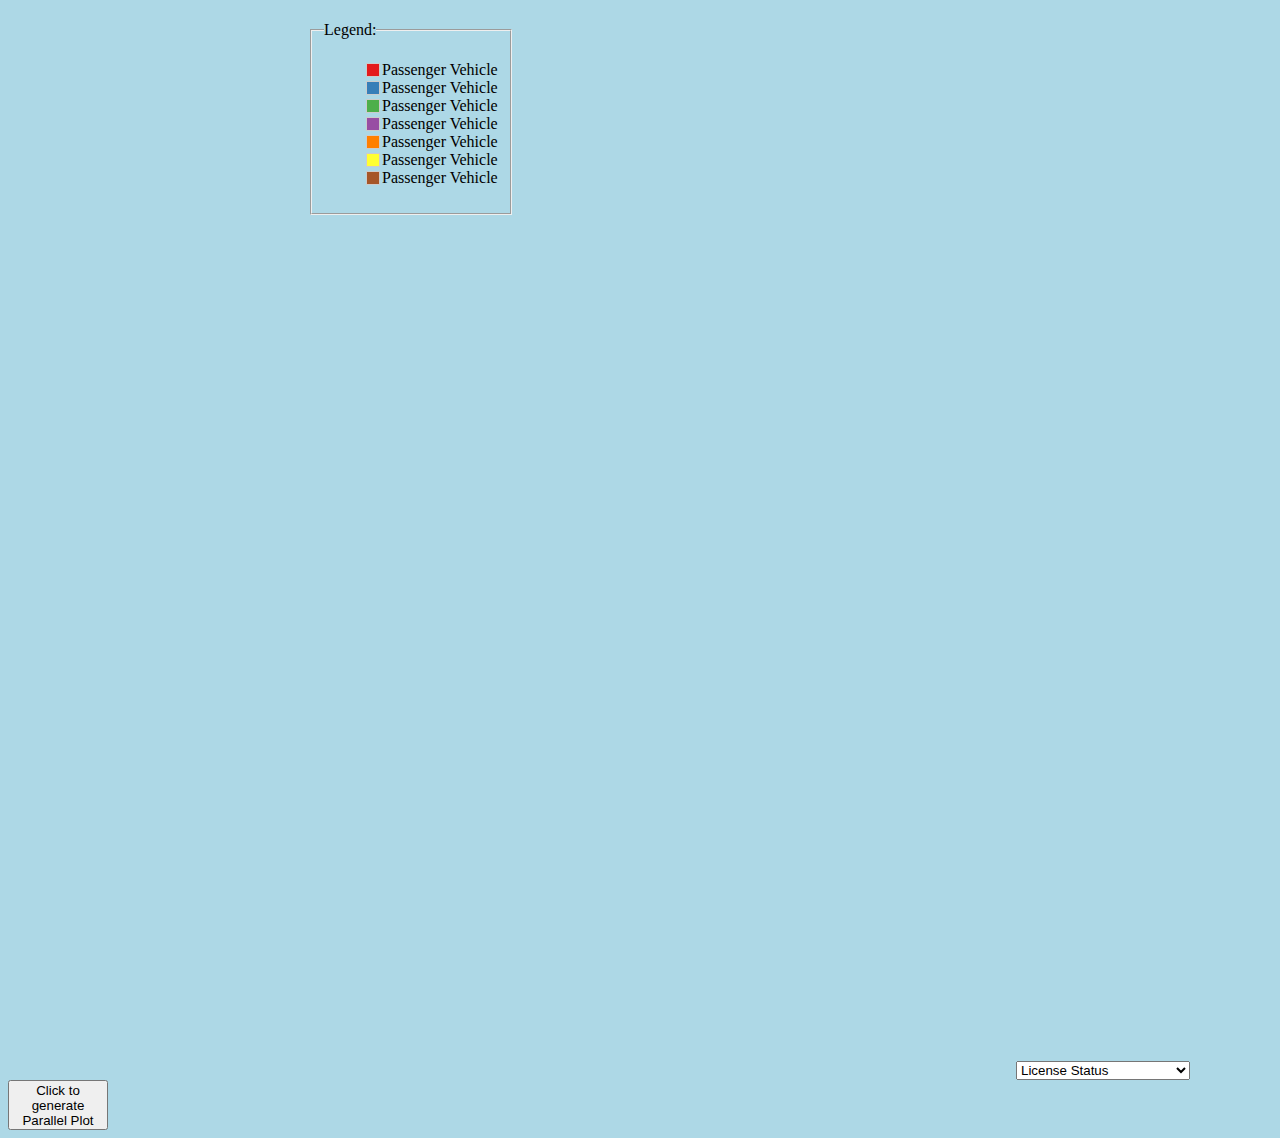
<file: index.html>
<!DOCTYPE html>
<style>

  svg {
    font: 10px sans-serif;
  }
  
  .background path {
    fill: none;
    stroke: #ddd;
    shape-rendering: crispEdges;
  }
  
  .foreground path {
    fill: none;
    stroke:rgb(21, 255, 0);
  }
  
  .brush .extent {
    fill-opacity: .3;
    stroke: #fff;
    shape-rendering: crispEdges;
  }
  
  .axis line,
  .axis path {
    fill: none;
    stroke: #000;
    shape-rendering: crispEdges;
  }
  
  .axis text {
    text-shadow: 0 1px 0 #fff, 1px 0 0 #fff, 0 -1px 0 #fff, -1px 0 0 #fff;
    cursor: move;
  }
  
  </style>
<html lang="en">
    <head>
        
        <link rel="stylesheet" href="./css/styles.css">
        <script src="./js/index.js" async></script>
        <script src="https://d3js.org/d3.v7.min.js"></script>
    </head>
    <body>
     
    
<h1 id="header"> </h1>
    
<svg style="float: left;"  width="300" height="300"><script src="./js/index.js"></script>
</svg>
<script src="./js/require.js"></script>
<fieldset style="float: left;"  >
  <legend style=" padding: 0;">Legend:</legend>
  <ul class="legend" >
      <li ><span class="firstColor"></span> <p1 id="firstColor">Passenger Vehicle</p1></li>
      <li><span class="secondColor"></span> <p1 id="secondColor">Passenger Vehicle</p1></li>
      <li><span class="thirdColor"></span><p1 id="thirdColor">Passenger Vehicle</p1> </li>
      <li><span class="fourthColor"></span><p1 id="fourthColor">Passenger Vehicle</p1></li>
      <li><span class="fifthColor"></span> <p1 id="fifthColor">Passenger Vehicle</p1></li>
      <li><span class="sixthColor"></span><p1 id="sixthColor">Passenger Vehicle</p1> </li>
      <li><span class="lastColor"></span><p1 id="lastColor">Passenger Vehicle</p1> </li>
  </ul>
 </fieldset>
 <svg  id="secondBar" width= "500" height="550" ></svg>



<svg style="display: inline-block;"  id="scatterplot" width= "500" height="500" ></svg>

<svg id= parallel width="500" height="300"></svg>

<script src="./js/scatterIndexJS.js"> </script>
   <style>
    .bar {
        fill: green;
    }
</style>


  <select style="float: bottom; " id="cars" onchange=" change(this.value); " name="cars">
    
    <option value="DRIVER_LICENSE_STATUS">License Status</option>
    <option value="VEHICLE_TYPE">Vehicle Type</option>
    <option value="VEHICLE_DAMAGE">Vehicle Damage</option>
    <option value="TRAVEL_DIRECTION">Travel Direction</option>
    <option value="CONTRIBUTING_FACTOR_1">Contributing Factor</option>
    <option value="STATE_REGISTRATION">State Registration</option>
    <option value="DRIVER_LICENSE_JURISDICTION">Driver License Juristiction</option>
  </select>
  <button style="height: 50px; width: 100px;" onclick=graphicviz(id)> Click to generate Parallel Plot </button>
  

          
    </body>
</html>
</file>
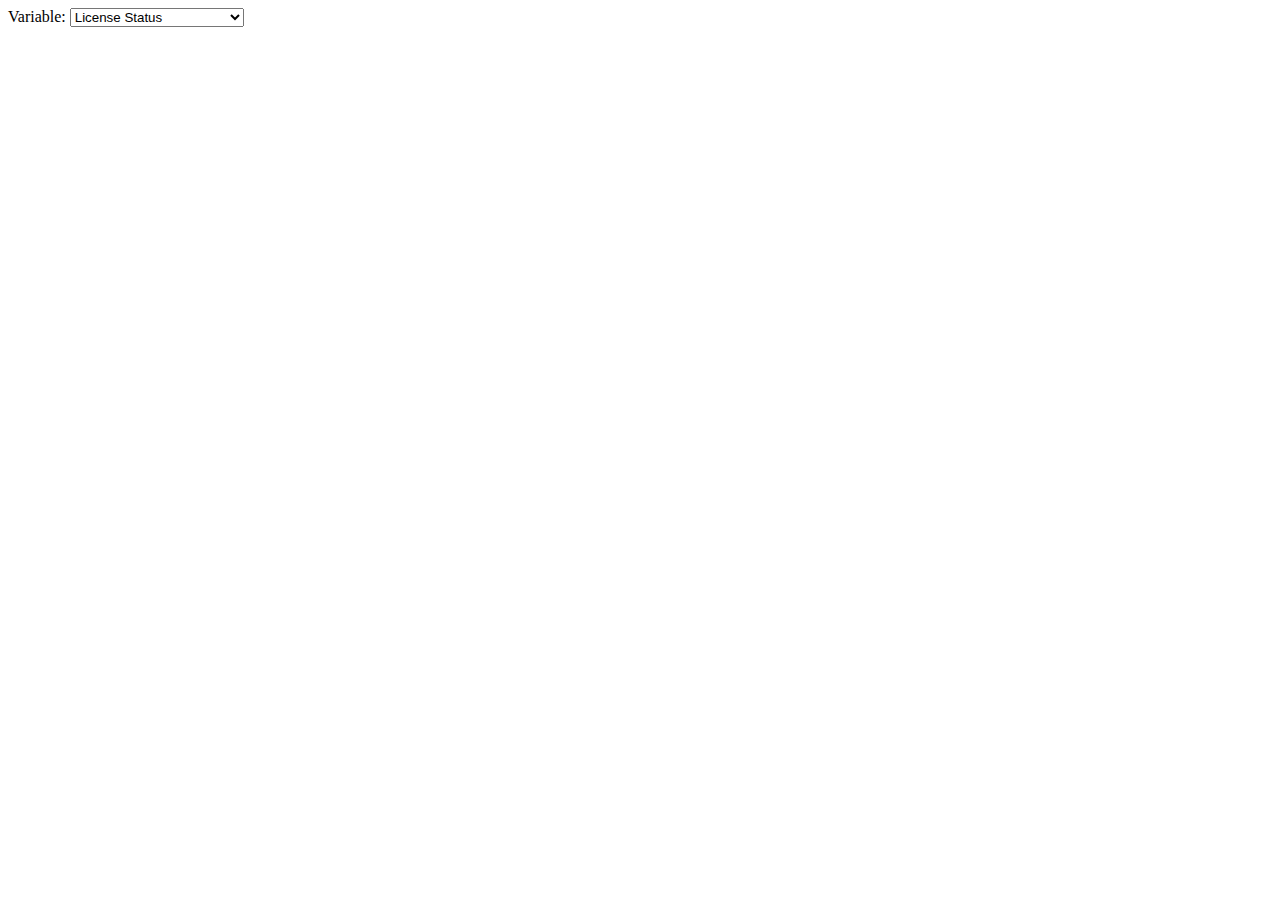
<file: barchart.html>
<!doctype html>
<html>
<head>
    <label for="cars">Variable:</label>
<select id="cars" onchange="report(this.value)" name="cars">
  
  <option value="DRIVER_LICENSE_STATUS">License Status</option>
  <option value="VEHICLE_TYPE">Vehicle Type</option>
  <option value="VEHICLE_DAMAGE">Vehicle Damage</option>
  <option value="TRAVEL_DIRECTION">Travel Direction</option>
  <option value="CONTRIBUTING_FACTOR_1">Contributing Factor</option>
  <option value="STATE_REGISTRATION">State Registration</option>
  <option value="DRIVER_LICENSE_JURISDICTION">Driver License Juristiction</option>

</select>
    <style>
        .bar {
            fill: green;
        }
    </style>
    <script src="https://d3js.org/d3.v7.min.js" ></script>
    <h1 id="header"> </h1>

<body>
    
<svg width="1000" height="700"></svg>
<script src="./js/barchart.js"></script>



</body>
</html>
</file>
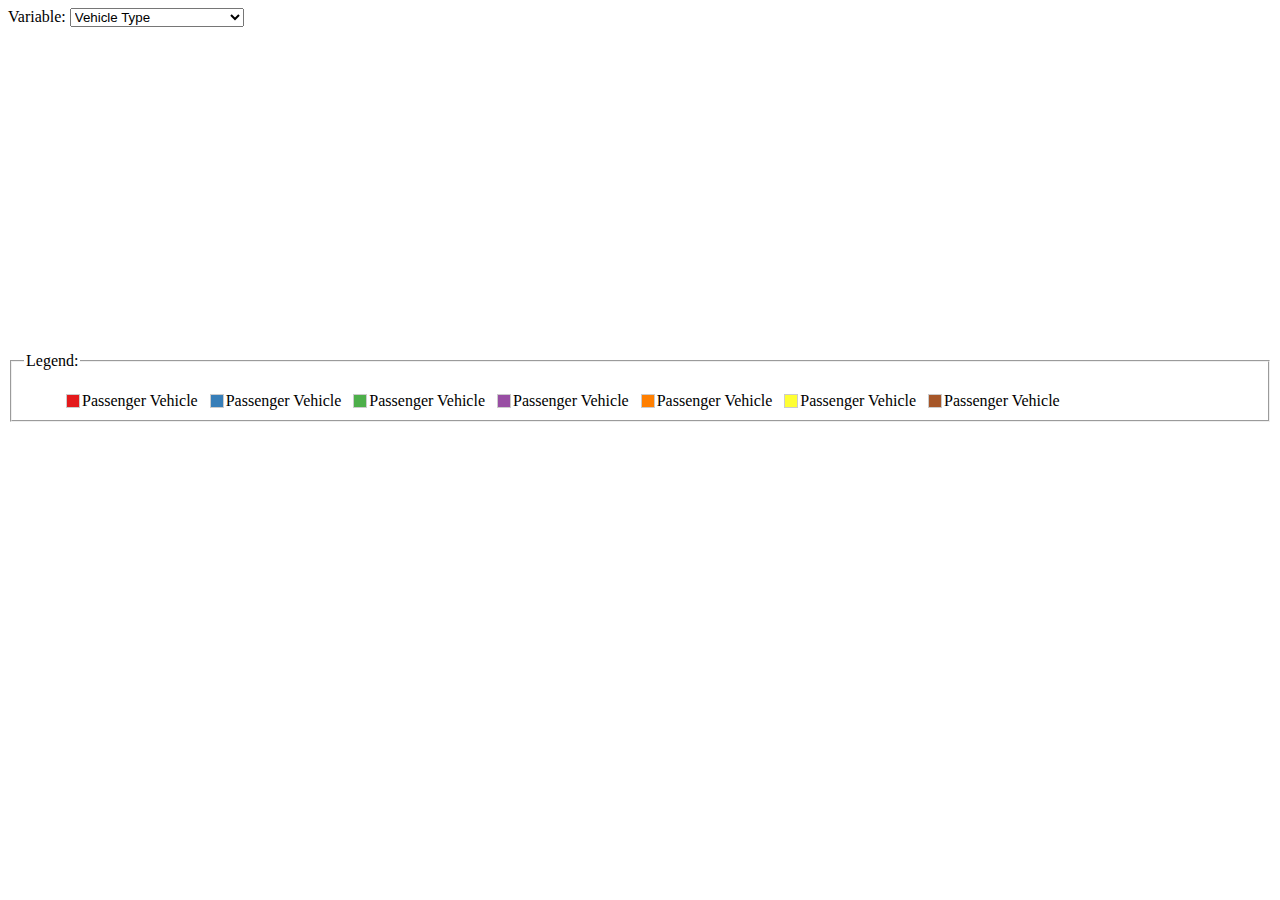
<file: pieChart.html>
<!doctype html>
<html>
<head>
        
        
    </style>
    <link rel="stylesheet" href="./css/legend.css">
    <script src="https://d3js.org/d3.v7.min.js" ></script>
<body>
    <label for="cars">Variable:</label>
    <select id="cars" onchange="report(this.value)" name="cars">
      <option value="VEHICLE_TYPE">Vehicle Type</option>
      <option value="DRIVER_LICENSE_STATUS">License Status</option>
      <option value="VEHICLE_DAMAGE">Vehicle Damage</option>
      <option value="TRAVEL_DIRECTION">Travel Direction</option>
      <option value="CONTRIBUTING_FACTOR_1">Contributing Factor</option>
      <option value="STATE_REGISTRATION">State Registration</option>
      <option value="DRIVER_LICENSE_JURISDICTION">Driver License Juristiction</option>
    </select>
<h1 id="header"> </h1>
    
<svg width="500" height="300"></svg>
<script src="./js/pieChart.js"></script>

<fieldset>
    <legend>Legend:</legend>
    <ul class="legend">
        <li ><span class="firstColor"></span> <p1 id="firstColor">Passenger Vehicle</p1></li>
        <li><span class="secondColor"></span> <p1 id="secondColor">Passenger Vehicle</p1></li>
        <li><span class="thirdColor"></span><p1 id="thirdColor">Passenger Vehicle</p1> </li>
        <li><span class="fourthColor"></span><p1 id="fourthColor">Passenger Vehicle</p1></li>
        <li><span class="fifthColor"></span> <p1 id="fifthColor">Passenger Vehicle</p1></li>
        <li><span class="sixthColor"></span><p1 id="sixthColor">Passenger Vehicle</p1> </li>
        <li><span class="lastColor"></span><p1 id="lastColor">Passenger Vehicle</p1> </li>
    </ul>
   </fieldset>

</body>

</html>
</file>
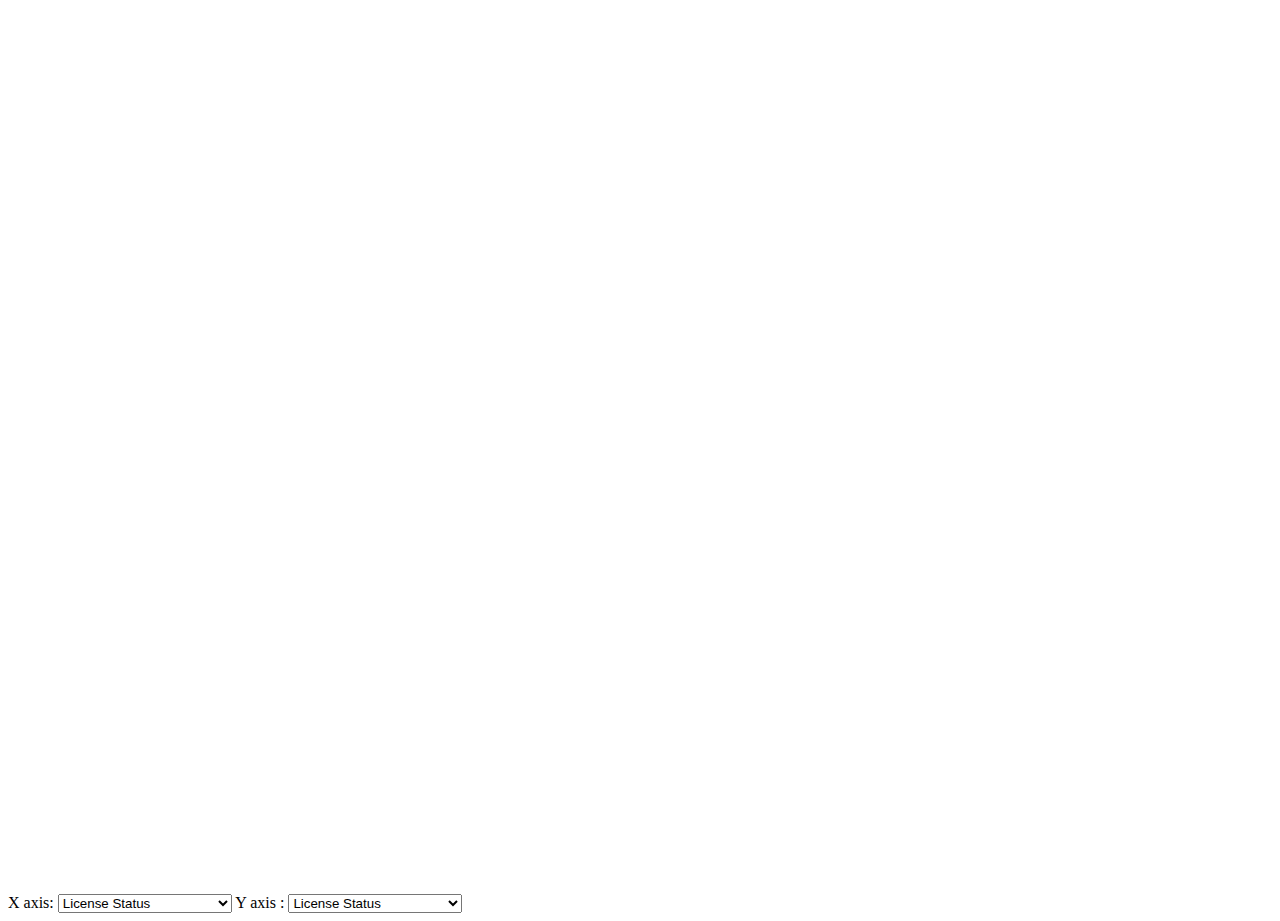
<file: scatterplot.html>
<!doctype html>
<html>
    <head>
        <p1> X axis: </p1>
        <select id="cars" onchange="report(this.value)" name="cars">
            
            <option value="DRIVER_LICENSE_STATUS">License Status</option>
            <option value="VEHICLE_TYPE">Vehicle Type</option>
            <option value="VEHICLE_DAMAGE">Vehicle Damage</option>
            <option value="TRAVEL_DIRECTION">Travel Direction</option>
            <option value="CONTRIBUTING_FACTOR_1">Contributing Factor</option>
            <option value="STATE_REGISTRATION">State Registration</option>
            <option value="DRIVER_LICENSE_JURISDICTION">Driver License Juristiction</option>
          
          </select>
          <p1> Y axis :</p1>
          <select id="car1" onchange="report(this.value)" name="cars">
            
            <option value="DRIVER_LICENSE_STATUS">License Status</option>
            <option value="VEHICLE_TYPE">Vehicle Type</option>
            <option value="VEHICLE_DAMAGE">Vehicle Damage</option>
            <option value="TRAVEL_DIRECTION">Travel Direction</option>
            <option value="CONTRIBUTING_FACTOR_1">Contributing Factor</option>
            <option value="STATE_REGISTRATION">State Registration</option>
            <option value="DRIVER_LICENSE_JURISDICTION">Driver License Juristiction</option>
          
          </select>
        <script src="https://d3js.org/d3.v7.min.js" ></script>
    <body>
        <svg width="800" height="900"></svg>
        <script src="./js/scatterplot.js"></script>
    </body>
</html>
</file>
<file: css/styles.css>
.hello-world {
    color: red;
}
/* basic positioning */
.legend { list-style: none; }

.legend span { border: 1px solid #ccc; float: left; width: 12px; height: 12px; margin: 2px; }
/* your colors */

.legend .firstColor { background-color: #e41a1c; }
.legend .secondColor { background-color: #377eb8; }
.legend .thirdColor { background-color: #4daf4a; }
.legend .fourthColor { background-color: #984ea3; }
.legend .fifthColor { background-color: #ff7f00; }
.legend .sixthColor { background-color: #ffff33; }
.legend .lastColor { background-color: #a65628; }
body {
    background-color: lightblue;
  }
</file>
<file: css/legend.css>
/* basic positioning */
.legend { list-style: none; }
.legend li { float: left; margin-right: 10px; }
.legend span { border: 1px solid #ccc; float: left; width: 12px; height: 12px; margin: 2px; }
/* your colors */

.legend .firstColor { background-color: #e41a1c; }
.legend .secondColor { background-color: #377eb8; }
.legend .thirdColor { background-color: #4daf4a; }
.legend .fourthColor { background-color: #984ea3; }
.legend .fifthColor { background-color: #ff7f00; }
.legend .sixthColor { background-color: #ffff33; }
.legend .lastColor { background-color: #a65628; }
</file>
